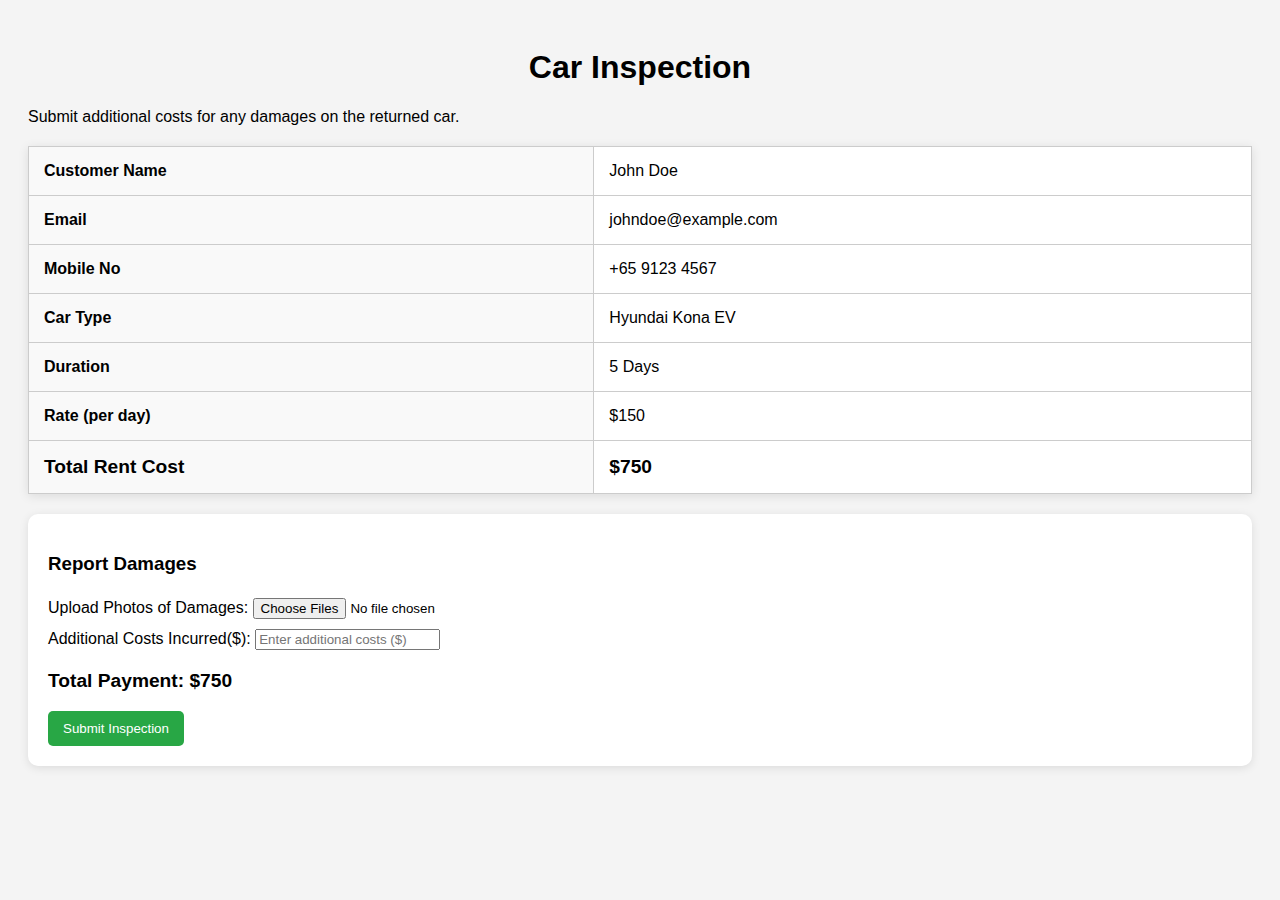
<file: inspection.html>
<!-- inspection.html -->
<!DOCTYPE html>
<html lang="en">
<head>
    <meta charset="UTF-8">
    <meta name="viewport" content="width=device-width, initial-scale=1.0">
    <link rel="icon" href="AZoom.png" type="image/png"> 
    <title>Inspection Page</title>
    <style>
        body {
            font-family: Arial, sans-serif;
            padding: 20px;
            background-color: #f4f4f4;
        }

        h1 {
            text-align: center;
        }

        table {
            width: 100%;
            border-collapse: collapse;
            margin: 20px 0;
            background-color: #fff;
            box-shadow: 0 2px 10px rgba(0, 0, 0, 0.1);
        }

        th, td {
            padding: 15px;
            border: 1px solid #ccc;
            text-align: left;
        }

        th {
            background-color: #f9f9f9;
        }

        .total {
            font-weight: bold;
            font-size: 1.2em;
        }

        .form-section {
            margin-top: 20px;
            padding: 20px;
            background-color: #fff;
            border-radius: 10px;
            box-shadow: 0 2px 10px rgba(0, 0, 0, 0.1);
        }

        .upload-container {
            margin-top: 10px;
        }

        input[type="file"] {
            margin-top: 5px;
        }

        button {
            background-color: #28a745;
            color: white;
            padding: 10px 15px;
            border: none;
            border-radius: 5px;
            cursor: pointer;
        }

        button:hover {
            background-color: #218838;
        }
    </style>
</head>
<body>
    <h1>Car Inspection</h1>
    <p>Submit additional costs for any damages on the returned car.</p>
    
    <table>
        <tr>
            <th>Customer Name</th>
            <td>John Doe</td>
        </tr>
        <tr>
            <th>Email</th>
            <td>johndoe@example.com</td>
        </tr>
        <tr>
            <th>Mobile No</th>
            <td>+65 9123 4567</td>
        </tr>
        <tr>
            <th>Car Type</th>
            <td>Hyundai Kona EV</td>
        </tr>
        <tr>
            <th>Duration</th>
            <td>5 Days</td>
        </tr>
        <tr>
            <th>Rate (per day)</th>
            <td>$150</td>
        </tr>
        <tr class="total">
            <th>Total Rent Cost</th>
            <td>$750</td>
        </tr>
    </table>

    <div class="form-section">
        <h3>Report Damages</h3>
        <form id="inspection-form">
            <div class="upload-container">
                <label for="damage-photos">Upload Photos of Damages:</label>
                <input type="file" id="damage-photos" name="damage-photos" accept="image/*" multiple>
            </div>
            <div class="upload-container">
                <label for="additional-cost">Additional Costs Incurred($):</label>
                <input type="number" id="additional-cost" name="additional-cost" placeholder="Enter additional costs ($)" required>
            </div>
            <div class="total">
                <p>Total Payment: <span id="total-bill">$750</span></p>
            </div>
            <button type="submit">Submit Inspection</button>
        </form>
    </div>

    <script>
        // Update total bill on form submission
        document.getElementById('inspection-form').addEventListener('submit', function (event) {
            event.preventDefault(); // Prevent default form submission

            const totalRent = 750; // Base rent amount (from table)
            const additionalCost = parseFloat(document.getElementById('additional-cost').value) || 0;
            const totalBill = totalRent + additionalCost;

            // Update total bill in the DOM
            document.getElementById('total-bill').textContent = `$${totalBill.toFixed(2)}`;
            alert('Inspection submitted successfully!');
        });
    </script>
</body>
</html>
</file>
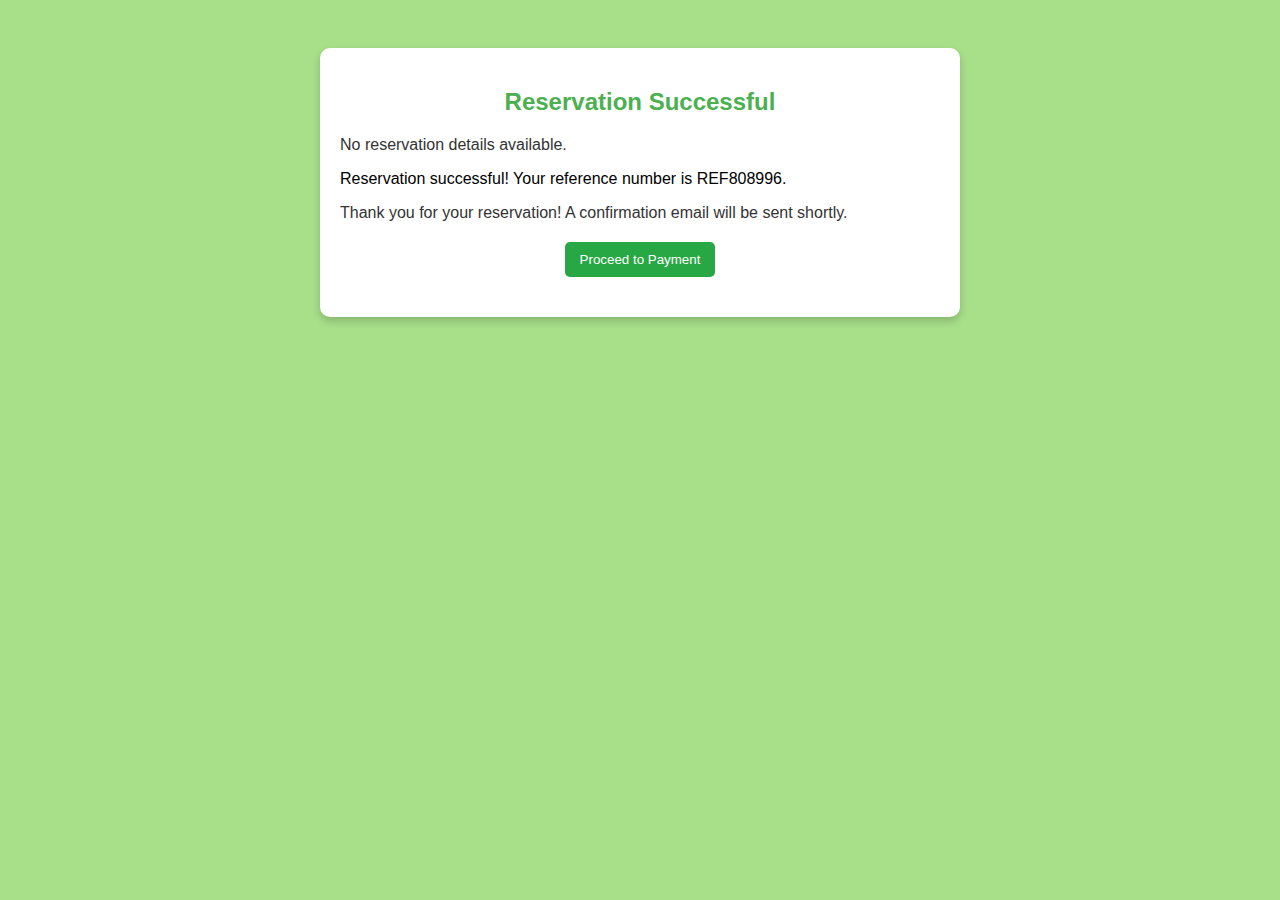
<file: payment.html>
<!-- payment.html -->
<!DOCTYPE html>
<html lang="en">
<head>
    <meta charset="UTF-8">
    <meta name="viewport" content="width=device-width, initial-scale=1.0">
    <link rel="icon" href="AZoom.png" type="image/png"> 
    <title>Reservation and Payment</title>
    <style>
        body {
            font-family: Arial, sans-serif;
            padding: 20px;
            background-color: #a8e08a;
        }

        h1 {
            text-align: center;
        }

        #confirmation-container, #payment-container {
            max-width: 600px;
            padding: 20px;
            border-radius: 10px;
            background-color: white;
            box-shadow: 0px 4px 8px rgba(0, 0, 0, 0.2);
            margin: 20px auto;
        }

        h2 {
            text-align: center;
            color: #4CAF50;
        }

        .detail {
            margin: 10px 0;
            font-size: 16px;
            color: #333;
        }

        .payment-methods {
            margin-top: 20px;
        }

        button {
            background-color: #28a745;
            color: white;
            padding: 10px 15px;
            border: none;
            border-radius: 5px;
            cursor: pointer;
            display: block;
            margin: 20px auto;
        }

        button:hover {
            background-color: #218838;
        }

        .hidden {
            display: none;
        }
    </style>
</head>
<body>
    <!-- Reservation Confirmation Section -->
    <div id="confirmation-container">
        <h2>Reservation Successful</h2>
        <div id="reservation-details"></div>
        <p id="reservation-status"></p>
        <p class="detail">Thank you for your reservation! A confirmation email will be sent shortly.</p>
        <button onclick="showPayment()">Proceed to Payment</button>
    </div>

    <!-- Payment Section -->
    <div id="payment-container" class="hidden">
        <h2>Payment Details</h2>
        <div id="payment-details"></div>
        <div class="payment-methods">
            <h3>Payment Methods:</h3>
            <ul>
                <li>PayNow UEN: 10069883N</li>
                <li>PayPal</li>
                <li>Mastercard</li>
                <li>Visa</li>
                <li>GooglePay</li>
            </ul>
        </div>
        <button id="download-invoice">Download Invoice</button>
    </div>

    <script>
        // Retrieve reservation details from localStorage
        const reservationDetails = JSON.parse(localStorage.getItem("reservationDetails"));
        const additionalCosts = Math.floor(Math.random() * 200); // Random additional costs

        // Display reservation details in confirmation section
        const detailsContainer = document.getElementById("reservation-details");
        if (reservationDetails) {
            detailsContainer.innerHTML = `
                <p class="detail"><strong>Name:</strong> ${reservationDetails.name}</p>
                <p class="detail"><strong>Address:</strong> ${reservationDetails.address}</p>
                <p class="detail"><strong>Passport ID/NRIC:</strong> ${reservationDetails.passportId}</p>
                <p class="detail"><strong>Email:</strong> ${reservationDetails.email}</p>
                <p class="detail"><strong>Mobile No:</strong> ${reservationDetails.mobile}</p>
                <p class="detail"><strong>Car Type:</strong> ${reservationDetails.carType}</p>
                <p class="detail"><strong>Start Date:</strong> ${reservationDetails.startDate}</p>
                <p class="detail"><strong>Duration:</strong> ${reservationDetails.duration} ${reservationDetails.durationType}</p>
                <p class="detail"><strong>Return Date:</strong> ${reservationDetails.returnDate}</p>
                <p class="detail"><strong>Credit Card:</strong> ${reservationDetails.creditCard}</p>
            `;
        } else {
            detailsContainer.innerHTML = "<p class='detail'>No reservation details available.</p>";
        }

        // Generate a reference number and update reservation status
        const reservationStatus = document.getElementById("reservation-status");
        const referenceNumber = 'REF' + Math.floor(Math.random() * 1000000);
        reservationStatus.textContent = `Reservation successful! Your reference number is ${referenceNumber}.`;

        // Show payment details
        function showPayment() {
            // Calculate total payment
            const rentCost = 750; // Assuming this value, replace with actual calculation
            const totalPayment = rentCost + additionalCosts;

            // Display payment details
            const paymentDetailsContainer = document.getElementById("payment-details");
            paymentDetailsContainer.innerHTML = `
                <p class="detail"><strong>Total Rent Cost:</strong> $${rentCost}</p>
                <p class="detail"><strong>Additional Costs:</strong> $${additionalCosts}</p>
                <p class="detail"><strong>Total Payment Amount:</strong> $${totalPayment}</p>
            `;

            // Show the payment container and hide the confirmation container
            document.getElementById("confirmation-container").classList.add("hidden");
            document.getElementById("payment-container").classList.remove("hidden");
        }

        // Download invoice functionality (dummy example)
        document.getElementById("download-invoice").addEventListener("click", function () {
            alert("Invoice downloaded!");
            // Here you would implement the actual download functionality
        });

        // Clear localStorage (optional)
        localStorage.removeItem("reservationDetails");
    </script>
</body>
</html>
</file>
